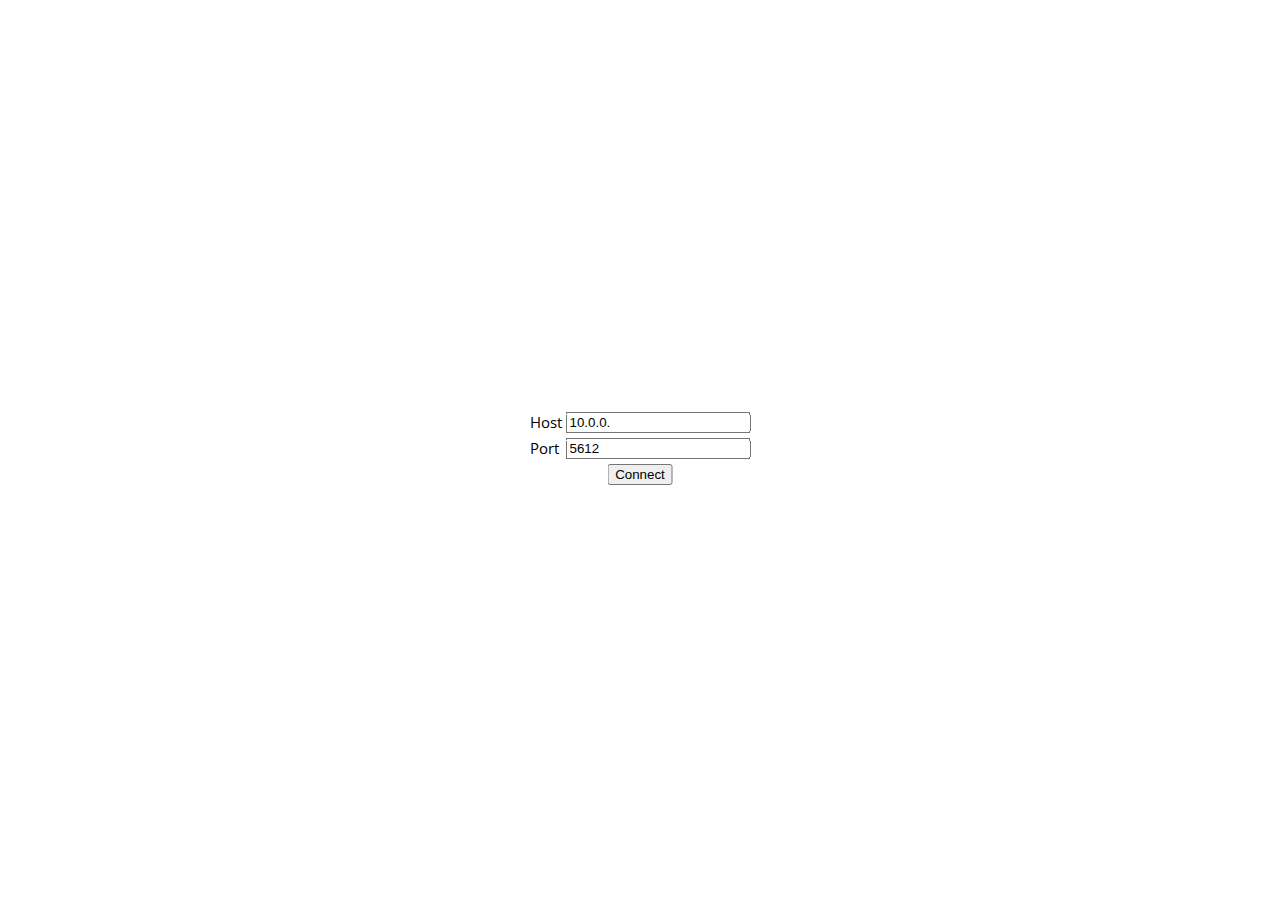
<file: controller/index.html>
<!DOCTYPE html>
<html>
  <head>
		<meta name="viewport" content="width=device-width, initial-scale=1.0">
		<link href="./resources/css/styles.css" rel="stylesheet" type="text/css">
    <script src="./resources/js/jquery-3.3.1.min.js"></script>
    <script src="./resources/js/cache.js" data-version="0.3.0p1"></script>
    <script src="./resources/js/auth.js"></script>
    <script src="./resources/js/response.js"></script>
    <script src="./resources/js/socket.js"></script>
    <script src="./resources/js/requests.js"></script>
    <script src="./resources/js/menu.js"></script>
    <script src="./resources/js/Chart.bundle.min.js"></script>
    <script src="./resources/js/graphs.js"></script>
  </head>
  <body>
    <div id="section_auth" class="centred">
      <table>
        <tr><td>Host</td><td><input type="text" id="auth_host" value="10.0.0."></td></tr>
        <tr><td>Port</td><td><input type="text" id="auth_port" value="5612"></td></tr>
        <tr><td colspan="2" style="text-align: center"><button id="auth_connect">Connect</button></td></tr>
        <tr><td colspan="2" style="text-align: center"><span id="auth_message"></span></td></tr>
      </table>
    </div>
    <div id="section_menu" class="hidden">
      <nav>
        <ul>
          <li class="current" data-mode="0">Raw</li>
          <li data-mode="1">Assisted</li>
          <li data-mode="2">Automatic</li>
        </ul>
      </nav>
    </div>
    <div id="section_main" class="hidden">
      <div id="sub_raw_controls">
        <div id="wrapper_raw_controls" class="remote_wrapper">
          <table class="remote content">
            <tr><td></td><td><img class="motion" id="cc_up_arrow" data-action="motion_forward"></td><td></td></tr>
            <tr><td><img class="motion" id="cc_left_arrow" data-action="motion_left"></td><td><img class="motion" id="cc_motion_halt" data-action="motion_halt"></td><td><img class="motion" id="cc_right_arrow" data-action="motion_right"></td></tr>
            <tr><td></td><td><img class="motion" id="cc_down_arrow" data-action="motion_reverse"></td><td></td></tr>
          </table>
        </div>
        <div id="wrapper_raw_speed">
          <input id="raw_speed" type="range" min="0" max="100" value="50">
        </div>
      </div>
      <div id="sub_assisted_controls" class="hidden">
        <div id="wrapper_auto_controls" class="remote_wrapper">
          <table class="remote content">
            <tr><td></td><td><img class="assisted" id="cc_assist_forward" data-action="motion_forward"></td><td></td></tr>
            <tr><td><img class="assisted" id="cc_forward_left" data-action="assisted_left"></td><td><img class="assisted" id="cc_assist_halt" data-action="override_halt"></td><td><img class="assisted" id="cc_forward_right" data-action="assisted_right"></td></tr>
            <tr><td></td><td><img class="assisted" id="cc_assist_reverse" data-action="motion_reverse"></td><td></td></tr>
            <tr><td><img class="assisted" id="cc_assist_u_turn" data-action="assisted_u_turn"></td><td></td><td></td></tr>
          </table>
        </div>
      </div>
      <div id="sub_auto_controls" class="hidden">
        <div id="wrapper_auto_controls" class="remote_wrapper">
          <table class="remote content">
            <tr><td></td><td><img class="auto" id="cc_auto_start" data-action="auto_move_start"></td><td></td></tr>
            <tr><td></td><td><img class="auto" id="cc_auto_halt" data-action="override_halt"></td><td></td></tr>
            <tr><td></td><td><img class="auto" id="cc_auto_stop" data-action="auto_move_stop"></td><td></td></tr>
          </table>
        </div>
      </div>
    </div>
    <div id="section_buttons" class="content hidden">
      <div id="wrapper_buttons">
        <table class="buttons">
          <thead>
            <tr><th>Action</th><th>Last Result</th><th>Command</th></tr>
          </thead>
          <tbody>
            <tr><td>Override Halt</td><td id="result_override_halt"></td><td><button id="action_override_halt">Perform</button></td></tr>
            <tr><td>Test Connection</td><td id="result_test_connection"></td><td><button id="action_test_connection">Perform</button></td></tr>
            <tr><td>Calculate Distance</td><td id="result_sensor_measure_distance"></td><td><button id="action_sensor_measure_distance">Perform</button></td></tr>
            <tr><td>Start Hue Sensor</td><td id="result_begin_hue_sensor"></td><td><button id="action_begin_hue_sensor">Perform</button></td></tr>
            <tr><td>Stop Hue Sensor</td><td id="result_stop_hue_sensor"></td><td><button id="action_stop_hue_sensor">Perform</button></td></tr>
            <tr><td>Get ACC Reading</td><td id="result_get_current_acc_reading"></td><td><button id="action_get_current_acc_reading">Perform</button></td></tr>
            <tr><td>Shutdown</td><td id="result_shutdown"></td><td><button id="action_shutdown">Perform</button></td></tr>
          </tbody>
        </table>
      </div>
    </div>
    <div id="section_graphs" class="content hidden">
      <h2>Graphs</h2>
      <div id="wrapper_buttons">
        <table class="buttons">
          <thead>
            <tr><th>Action</th><th>Command</th></tr>
          </thead>
          <tbody>
            <tr><td>Start Graphing</td><td><button>Perform</button></td></tr>
            <tr><td>Stop Graphing</td><td><button>Perform</button></td></tr>
            <tr><td>Clear Graphs</td><td><button>Perform</button></td></tr>
          </tbody>
        </table>
        <canvas id="graph_acc_x" class="graph"></canvas>
        <canvas id="graph_acc_y" class="graph"></canvas>
        <canvas id="graph_acc_z" class="graph"></canvas>
        <canvas id="graph_gyro_x" class="graph"></canvas>
        <canvas id="graph_gyro_y" class="graph"></canvas>
        <canvas id="graph_gyro_z" class="graph"></canvas>
      </div>
    </div>
    <div id="section_shutdown" class="shutdown hidden">
      <div id="wrapper_shutdown" class="centred">
        <h2 style="text-align: center">Server Shutdown</h2>
        <p>The server has been shutdown.</p>
        <p>Refresh to attempt to reconnect if necessary.</p>
      </div>
    </div>
  </body>
</html>
</file>
<file: controller/resources/css/styles.css>
@charset "utf-8";
@import url('https://fonts.googleapis.com/css?family=Roboto:300|Open+Sans');
/* CSS Document */

body {
	font-family: 'Open Sans', sans-serif;
	font-size: 15px;
	text-rendering: optimizeLegibility;
  height: 100%;
	width: 100%;
	margin-top: 0;
  overflow-x: hidden;
	margin: 0;
	padding: 0;
}

h1, h2, h3, h4, h5, h6 {
	font-family: 'Roboto', sans-serif;
	margin: 0;
}

/* Login Page */

.content {
	color: #080D0D;
	box-sizing: border-box;
	padding: 2%;
	padding-top: 0%;
}

.centred {
  position: absolute;
  top: 50%;
  left: 50%;
  transform: translate(-50%, -50%);
}

.hidden {
	display: none;
}

.shutdown {
	position: fixed;
	width: 100%;
	height: 100%;
	top: 0;
	left: 0;
	margin: 0;
	padding: 0;
	background: rgba(255, 255, 255, 0.5);
}

.remote_wrapper {
	text-align: center;
}

#wrapper_shutdown {
	background: white;
	width: 50%;
	padding: 3%;
	border: 2px black solid;
}

#wrapper_raw_speed {
	text-align: center;
}

/* Home Page */

#section_menu {
	background-color: #080D0D;
	box-sizing: border-box;
	margin-bottom: 3%;
}

nav, nav > ul {
	margin: 0;
	padding: 0;
	height: 100%;
}

nav > ul > li:not(.current) {
	color: #F8F8FF;
	margin: 0;
	padding: 0;
	height: 100%;
	text-decoration: none;
}

nav > ul > a > li, nav > ul > li {
	display: inline-block;
	width: 31.612%;
	padding: 1.5%;
	height: 100%;
	text-align: center;
}

.current {
	background-color: white;
	color: #080D0D;
	border: 0px;
}

table.remote {
	display: inline-block;
}

/* Remote */
table.remote > tbody > tr > td {
	position: relative;
	width: 100px;
	height: 100px;
}

#raw_speed {
	width: 90%;
	height: 40px;
}

#raw_speed::-webkit-slider-thumb {
  -webkit-appearance: none;
  appearance: none;
  width: 30px;
  height: 30px;
  cursor: pointer;
}

canvas.graphs {
	width: 100%;
	height: 400px;
}
</file>
